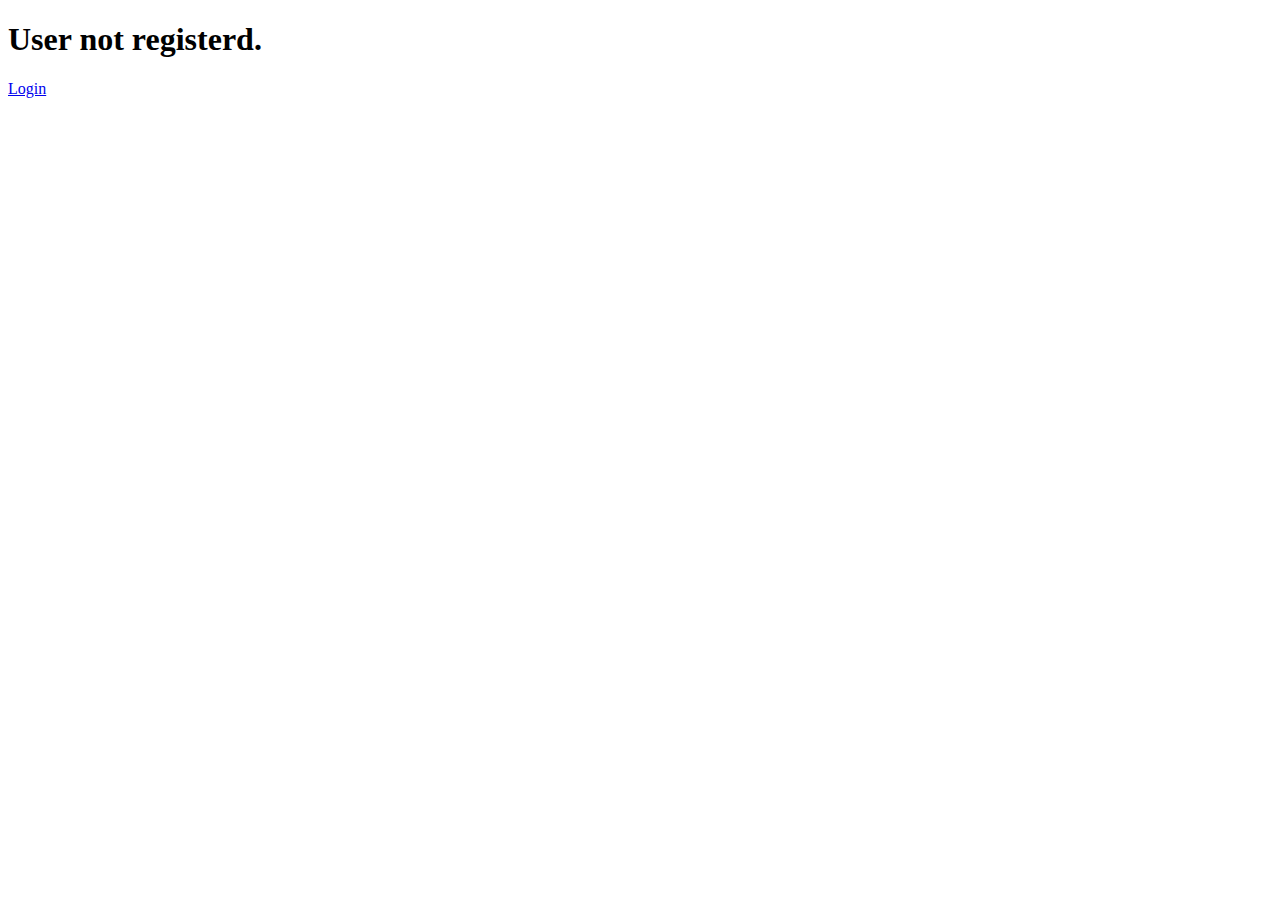
<file: templates/failure.html>
<!DOCTYPE html>
<html lang="en">

<head>
    <meta charset="UTF-8">
    <meta http-equiv="X-UA-Compatible" content="IE=edge">
    <meta name="viewport" content="width=device-width, initial-scale=1.0">
    <title>Failure</title>
</head>

<body>
    <h1>User not registerd.</h1>
    <a href="/login">Login</a>
</body>

</html>
</file>
